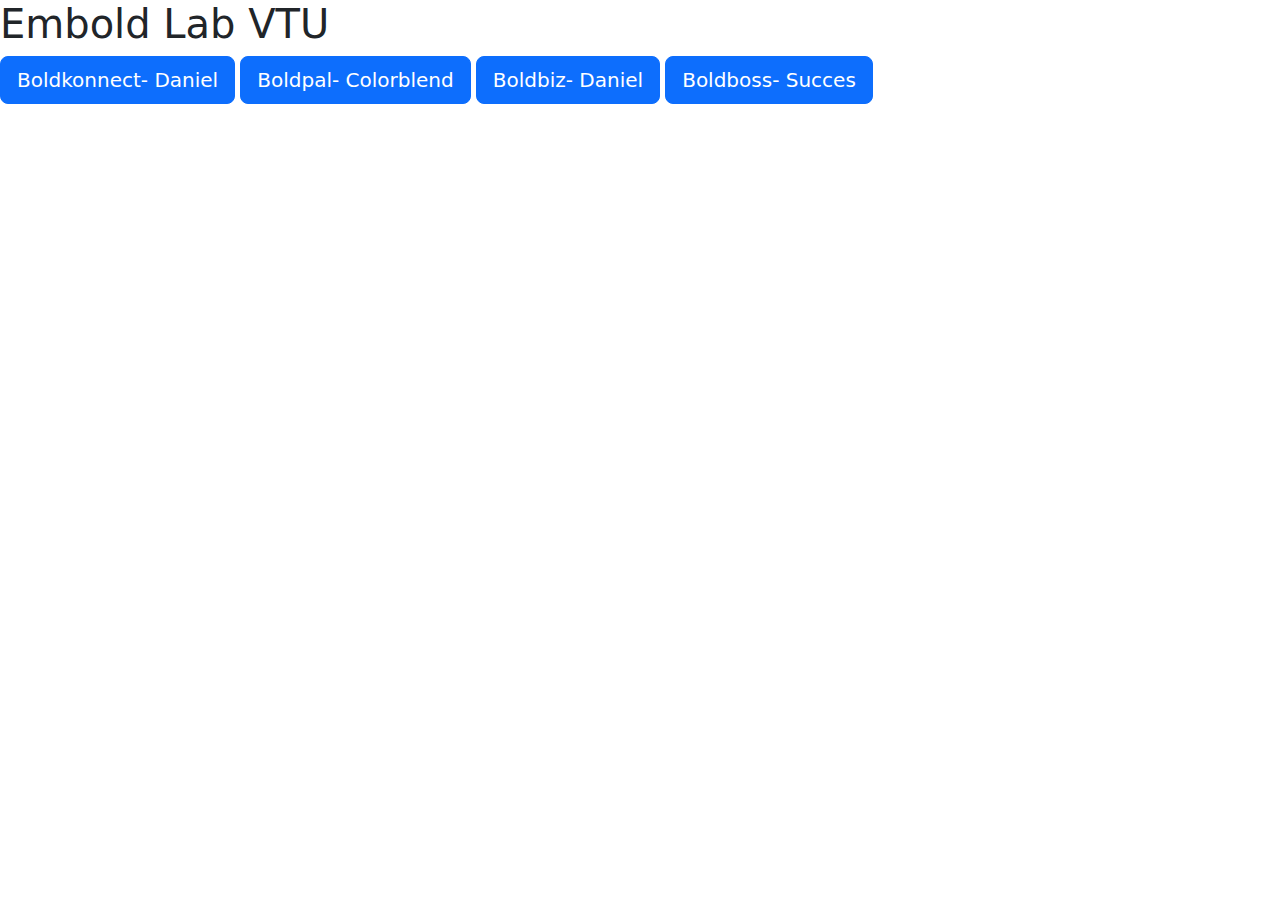
<file: index.html>
<!doctype html>
<html lang="en">
  <head>
    <meta charset="utf-8">
    <meta name="viewport" content="width=device-width, initial-scale=1">
    <title>Bootstrap demo</title>
    <link href="https://cdn.jsdelivr.net/npm/bootstrap@5.3.3/dist/css/bootstrap.min.css" rel="stylesheet" integrity="sha384-QWTKZyjpPEjISv5WaRU9OFeRpok6YctnYmDr5pNlyT2bRjXh0JMhjY6hW+ALEwIH" crossorigin="anonymous">
  </head>
  <body>
    <h1>Embold Lab VTU</h1>
    <a class="btn btn-primary btn-lg btn-block" role="button" href="/boldkonnect/index.htm">Boldkonnect- Daniel</a>
    <a class="btn btn-primary btn-lg btn-block" role="button" href="/boldpal/index.htm">Boldpal- Colorblend</a>
    <a class="btn btn-primary btn-lg btn-block" role="button" href="/boldbiz/index.htm">Boldbiz- Daniel</a>
    <a class="btn btn-primary btn-lg btn-block" role="button" href="/boldboss/index.htm">Boldboss- Succes</a>
    <script src="https://cdn.jsdelivr.net/npm/bootstrap@5.3.3/dist/js/bootstrap.bundle.min.js" integrity="sha384-YvpcrYf0tY3lHB60NNkmXc5s9fDVZLESaAA55NDzOxhy9GkcIdslK1eN7N6jIeHz" crossorigin="anonymous"></script>
  </body>
</html>
</file>
